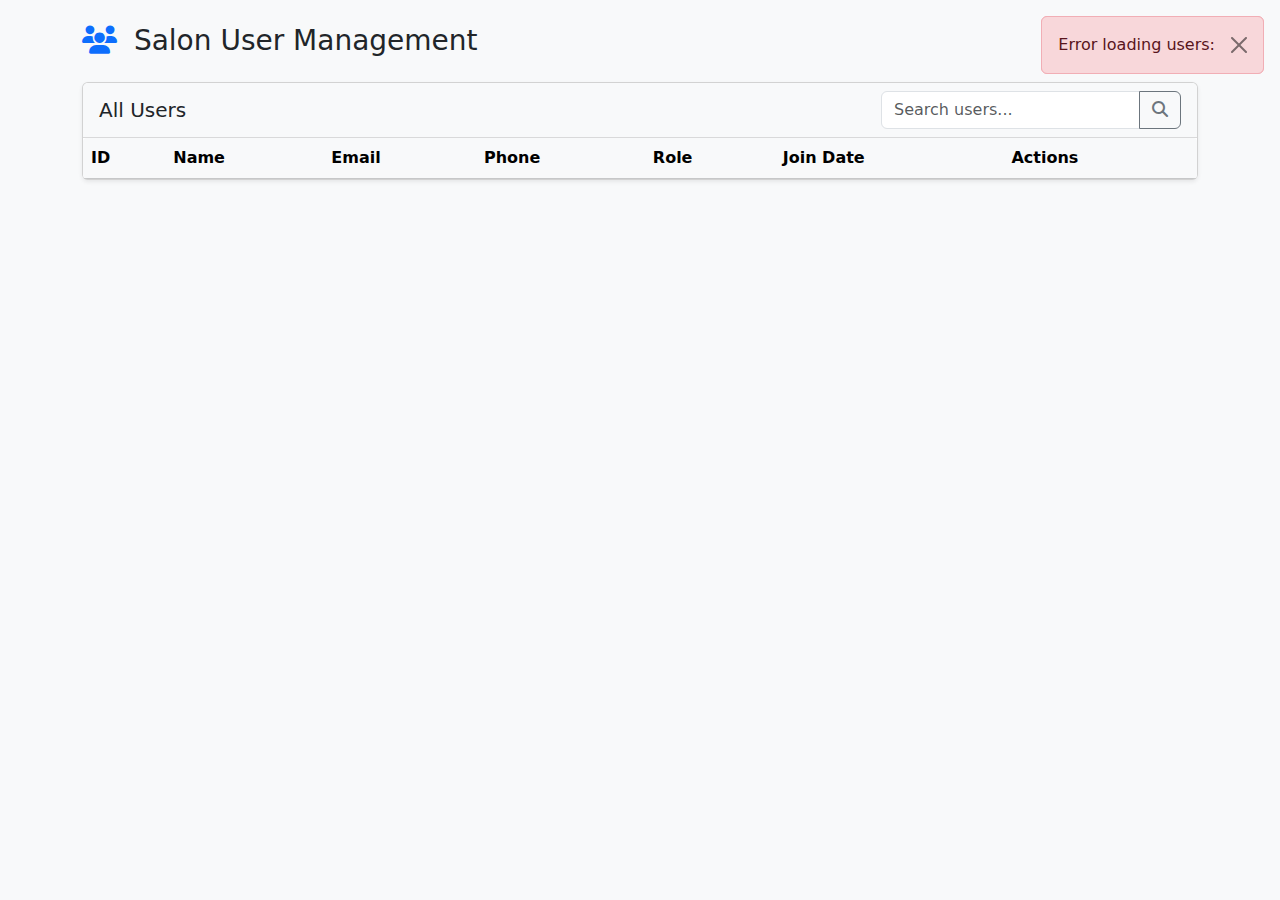
<file: frontend/html/User/user.html>
<!DOCTYPE html>
<html lang="en">
<head>
    <meta charset="UTF-8">
    <meta name="viewport" content="width=device-width, initial-scale=1.0">
    <title>Salon User Management</title>
    <!-- Bootstrap CSS -->
    <link href="https://cdn.jsdelivr.net/npm/bootstrap@5.3.0/dist/css/bootstrap.min.css" rel="stylesheet">
    <!-- Font Awesome for icons -->
    <link rel="stylesheet" href="https://cdnjs.cloudflare.com/ajax/libs/font-awesome/6.4.0/css/all.min.css">
    <style>
        .user-avatar {
            width: 40px;
            height: 40px;
            border-radius: 50%;
            object-fit: cover;
        }
        .profession-badge {
            font-size: 0.8rem;
            margin-right: 5px;
            cursor: pointer;
        }
        .action-buttons .btn {
            padding: 0.25rem 0.5rem;
            font-size: 0.8rem;
        }
        .card-header {
            background-color: #f8f9fa;
            border-bottom: 1px solid rgba(0,0,0,.125);
        }
        .table-responsive {
            border-radius: 0.25rem;
            overflow: hidden;
        }
    </style>
</head>
<body class="bg-light">
<div class="container py-4">
    <!-- Header -->
    <div class="d-flex justify-content-between align-items-center mb-4">
        <h1 class="h3 mb-0">
            <i class="fas fa-users text-primary me-2"></i> Salon User Management
        </h1>
    </div>

    <!-- User Card -->
    <div class="card shadow-sm mb-4">
        <div class="card-header d-flex justify-content-between align-items-center">
            <h5 class="mb-0">All Users</h5>
            <div class="input-group" style="width: 300px;">
                <input type="text" class="form-control" placeholder="Search users...">
                <button class="btn btn-outline-secondary" type="button">
                    <i class="fas fa-search"></i>
                </button>
            </div>
        </div>
        <div class="card-body p-0">
            <!-- User Table -->
            <div class="table-responsive">
                <table class="table table-hover mb-0">
                    <thead class="table-light">
                    <tr>
                        <th>ID</th>
                        <th>Name</th>
                        <th>Email</th>
                        <th>Phone</th>
                        <th>Role</th>
                        <th>Join Date</th>
                        <th>Actions</th>
                    </tr>
                    </thead>
                    <tbody id="userTableBody"></tbody>
                </table>
            </div>
        </div>
    </div>
</div>

<script src="../../js/lib/jquery-3.7.1.min.js"></script>
<script src="user.js"></script>
<!-- Bootstrap JS Bundle with Popper -->
<script src="https://cdn.jsdelivr.net/npm/bootstrap@5.3.0/dist/js/bootstrap.bundle.min.js"></script>
<script>
    document.addEventListener('DOMContentLoaded', function() {
        // Add profession from input field
        document.getElementById('addProfessionBtn').addEventListener('click', function() {
            const professionName = document.getElementById('professionName').value.trim();
            if (professionName) {
                addProfession(professionName);
                document.getElementById('professionName').value = '';
                bootstrap.Modal.getInstance(document.getElementById('addProfessionModal')).hide();
            }
        });

        // Add profession from quick options
        document.querySelectorAll('.profession-option').forEach(button => {
            button.addEventListener('click', function() {
                const professionName = this.textContent;
                addProfession(professionName);
                bootstrap.Modal.getInstance(document.getElementById('addProfessionModal')).hide();
            });
        });

        // Function to add a profession badge
        function addProfession(name) {
            const container = document.getElementById('professionsContainer');
            const badge = document.createElement('span');
            badge.className = 'profession-badge badge bg-primary me-2 mb-2';
            badge.innerHTML = `${name} <i class="fas fa-times ms-1"></i>`;

            // Add click event to remove badge
            badge.addEventListener('click', function() {
                this.remove();
            });

            // Insert before the "Add Profession" button
            container.insertBefore(badge, container.lastElementChild);
        }

        // Remove profession badges when clicking the X icon
        document.addEventListener('click', function(e) {
            if (e.target.classList.contains('fa-times')) {
                e.target.parentElement.remove();
            }
        });
    });



   /* ===============================================================================*/

    $(document).ready(function() {
        // Load users when page loads
        loadUsers();

        // Search functionality
        $('#searchBtn').click(function() {
            loadUsers($('#searchInput').val());
        });

        $('#searchInput').keypress(function(e) {
            if (e.which === 13) {
                loadUsers($('#searchInput').val());
            }
        });

        // Save new user
        $('#saveUserBtn').click(function() {
            addUser();
        });

        // Update user
        $('#updateUserBtn').click(function() {
            updateUser();
        });

        // Delete user
        $('#confirmDeleteBtn').click(function() {
            deleteUser();
        });
    });

    function loadUsers(searchTerm = '') {
        $.ajax({
            url: 'http://localhost:8080/api/v1/user/getUsers',
            type: 'GET',
            dataType: 'json',
            success: function(response) {
                if (response.code === '200') {
                    populateUsersTable(response.data);
                } else {
                    showAlert('Error loading users: ' + response.message, 'danger');
                }
            },
            error: function(xhr, status, error) {
                showAlert('Error loading users: ' + error, 'danger');
            }
        });
    }

    function populateUsersTable(users) {
        const tableBody = $('#usersTableBody');
        tableBody.empty();

        if (users.length === 0) {
            tableBody.append('<tr><td colspan="7" class="text-center">No users found</td></tr>');
            return;
        }

        users.forEach(user => {
            const row = `
            <tr>
                <td>${user.uid}</td>
                <td>${user.name}</td>
                <td>${user.email}</td>
                <td>${user.primary_phone_number || 'N/A'}</td>
                <td><span class="badge ${getRoleBadgeClass(user.role)}">${user.role}</span></td>
                <td>${formatDate(user.joinDate)}</td>
                <td>
                    <div class="action-buttons">
                        <button class="btn btn-sm btn-outline-primary edit-btn" data-email="${user.email}">
                            <i class="fas fa-edit"></i>
                        </button>
                        <button class="btn btn-sm btn-outline-danger delete-btn" data-email="${user.email}">
                            <i class="fas fa-trash"></i>
                        </button>
                    </div>
                </td>
            </tr>
        `;
            tableBody.append(row);
        });

        // Add event listeners to edit and delete buttons
        $('.edit-btn').click(function() {
            const email = $(this).data('email');
            editUser(email);
        });

        $('.delete-btn').click(function() {
            const email = $(this).data('email');
            $('#deleteEmail').val(email);
            $('#deleteUserModal').modal('show');
        });
    }

    function getRoleBadgeClass(role) {
        switch(role) {
            case 'ADMIN': return 'bg-danger';
            case 'USER': return 'bg-success';
            default: return 'bg-secondary';
        }
    }

    function formatDate(dateString) {
        if (!dateString) return 'N/A';
        const date = new Date(dateString);
        return date.toLocaleDateString();
    }

   /* function addUser() {
        const userData = {
            name: $('#name').val(),
            email: $('#email').val(),
            password: $('#password').val(),
            primary_phone_number: $('#phone').val(),
            role: $('#role').val()
        };

        $.ajax({
            url: '/api/v1/user/register',
            type: 'POST',
            contentType: 'application/json',
            data: JSON.stringify(userData),
            success: function(response) {
                if (response.code === '201') {
                    $('#addUserModal').modal('hide');
                    $('#addUserForm')[0].reset();
                    loadUsers();
                    showAlert('User added successfully!', 'success');
                } else {
                    showAlert('Error adding user: ' + response.message, 'danger');
                }
            },
            error: function(xhr, status, error) {
                showAlert('Error adding user: ' + error, 'danger');
            }
        });
    }*/

    function editUser(email) {
        $.ajax({
            url: '/api/v1/user/getUser?email=' + encodeURIComponent(email),
            type: 'GET',
            success: function(response) {
                if (response.code === '200') {
                    const user = response.data;
                    $('#editUid').val(user.uid);
                    $('#editName').val(user.name);
                    $('#editEmail').val(user.email);
                    $('#editPhone').val(user.primary_phone_number || '');
                    $('#editRole').val(user.role);
                    $('#editUserModal').modal('show');
                } else {
                    showAlert('Error loading user: ' + response.message, 'danger');
                }
            },
            error: function(xhr, status, error) {
                showAlert('Error loading user: ' + error, 'danger');
            }
        });
    }

    function updateUser() {
        const userData = {
            uid: $('#editUid').val(),
            name: $('#editName').val(),
            email: $('#editEmail').val(),
            primary_phone_number: $('#editPhone').val(),
            role: $('#editRole').val()
        };

        $.ajax({
            url: 'http://localhost:8080/api/v1/user/updateUser',
            type: 'PUT',
            contentType: 'application/json',
            data: JSON.stringify(userData),
            success: function(response) {
                if (response.code === '200') {
                    $('#editUserModal').modal('hide');
                    loadUsers();
                    showAlert('User updated successfully!', 'success');
                } else {
                    showAlert('Error updating user: ' + response.message, 'danger');
                }
            },
            error: function(xhr, status, error) {
                showAlert('Error updating user: ' + error, 'danger');
            }
        });
    }

    function deleteUser() {
        const email = $('#deleteEmail').val();

        $.ajax({
            url: '/api/v1/user/deleteUser?email=' + encodeURIComponent(email),
            type: 'DELETE',
            success: function(response) {
                if (response.code === '200') {
                    $('#deleteUserModal').modal('hide');
                    loadUsers();
                    showAlert('User deleted successfully!', 'success');
                } else {
                    showAlert('Error deleting user: ' + response.message, 'danger');
                }
            },
            error: function(xhr, status, error) {
                showAlert('Error deleting user: ' + error, 'danger');
            }
        });
    }

    function showAlert(message, type) {
        const alert = $(`
        <div class="alert alert-${type} alert-dismissible fade show position-fixed top-0 end-0 m-3" role="alert">
            ${message}
            <button type="button" class="btn-close" data-bs-dismiss="alert" aria-label="Close"></button>
        </div>
    `);
        $('body').append(alert);
        setTimeout(() => {
            alert.alert('close');
        }, 5000);
    }
</script>
</body>
</html>
</file>
